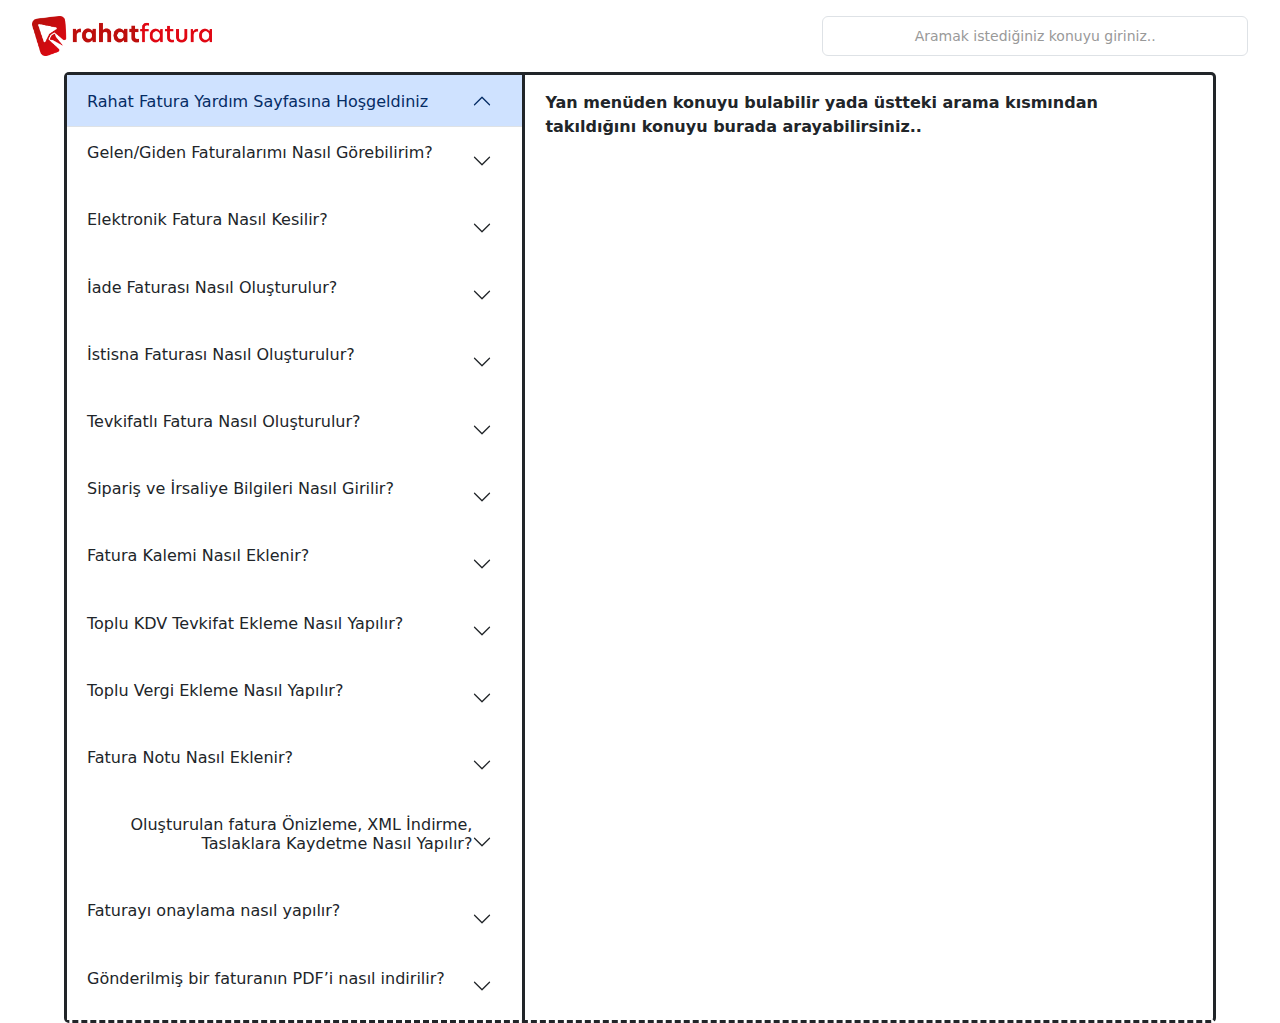
<file: FAQPagev2/index.html>
<!doctype html>
<html class="no-js" lang="">

<head>
  <meta charset="utf-8">
  <title></title>
  <meta name="description" content="">
  <meta name="viewport" content="width=device-width, initial-scale=1">

  <meta property="og:title" content="">
  <meta property="og:type" content="">
  <meta property="og:url" content="">
  <meta property="og:image" content="">

  <link rel="apple-touch-icon" href="icon.png">
  <!-- Place favicon.ico in the root directory -->

  <link rel="stylesheet" href="css/bootstrap.min.css">
  <link rel="stylesheet" href="css/bootstrap.rtl.min.css">
  <link rel="stylesheet" href="css/bootstrap-grid.min.css">
  <link rel="stylesheet" href="css/bootstrap-grid.rtl.min.css">
  <link rel="stylesheet" href="css/bootstrap-reboot.min.css">
  <link rel="stylesheet" href="css/bootstrap-reboot.rtl.min.css">
  <link rel="stylesheet" href="css/bootstrap-utilities.min.css">
  <link rel="stylesheet" href="css/bootstrap-utilities.rtl.min.css">
  <link rel="stylesheet" href="css/main.css">
  <link rel="stylesheet" href="https://cdnjs.cloudflare.com/ajax/libs/font-awesome/6.4.0/css/all.min.css"
        integrity="sha512-iecdLmaskl7CVkqkXNQ/ZH/XLlvWZOJyj7Yy7tcenmpD1ypASozpmT/E0iPtmFIB46ZmdtAc9eNBvH0H/ZpiBw=="
        crossorigin="anonymous" referrerpolicy="no-referrer"/>


  <script src="js/bootstrap.min.js"></script>
  <!--  <script src="js/bootstrap.esm.min.js"></script>-->
  <!--  <script src="js/bootstrap.bundle.min.js"></script>-->
  <script src="js/main.js"></script>

  <meta name="theme-color" content="#fafafa">
</head>

<body>

<!-- header stars -->
<header class="mt-3 mb-3">
  <a href="https://kurulus.rahatsistem.com.tr/account/login" target="_blank"><img alt="logo" src="img/logo-login.png"
                                                                                  width="180px"></a>
  <input id="search" type="text" class="form-control center-placeholder"
         placeholder="Aramak istediğiniz konuyu giriniz..">
</header>
<!-- header ends -->

<!-- accordion container stars -->
<div class="accordion accordion-container">

  <!--    header container stars-->
  <div class="accordion-header-container scrollspy-example" data-bs-spy="scroll">

    <h2 class="accordion-header">
      <button class="accordion-button" type="button" data-bs-toggle="collapse" data-bs-target="#collapseOne"
              aria-expanded="true" aria-controls="collapseOne">
        Rahat Fatura Yardım Sayfasına Hoşgeldiniz
      </button>
    </h2>


  </div>
  <!--  header container ends  -->

  <!--   content container stars -->
  <div class="accordion-content-container" id="accordionExample">

    <div id="collapseOne" class="accordion-collapse collapse show" data-bs-parent="#accordionExample">
      <div class="accordion-body">
        <strong>Yan menüden konuyu bulabilir yada üstteki arama kısmından takıldığını konuyu burada
          arayabilirsiniz..</strong>
      </div>
    </div>

  </div>
  <!--  content container ends -->

</div>
<!-- accordion container ends -->

<!-- footer stars -->

<!-- footer ends -->

</body>

</html>
</file>
<file: FAQPagev2/css/main.css>
header {
  display: flex;
  justify-content: space-between;
  width: 95%;
  margin: auto;
}

#search {
  width: 35%;
  float: right;
}

.center-placeholder::placeholder {
  text-align: center;
  display: flex;
  align-items: center;
  font-size: 14px;
  font-weight: normal;
  color: #999;
}

.accordion-container{
  width: 90%;
  margin: 0 auto;
  display: flex;
  border-style: solid solid dashed solid;
  border-radius: 5px;
}

.accordion-header-container{
  width: 40%;
  border-style: none solid none none;
}

.accordion-content-container{
  width: 60%;
}

.accordion-button::after {
  float: left;
  margin-right: 10px;
}
</file>
